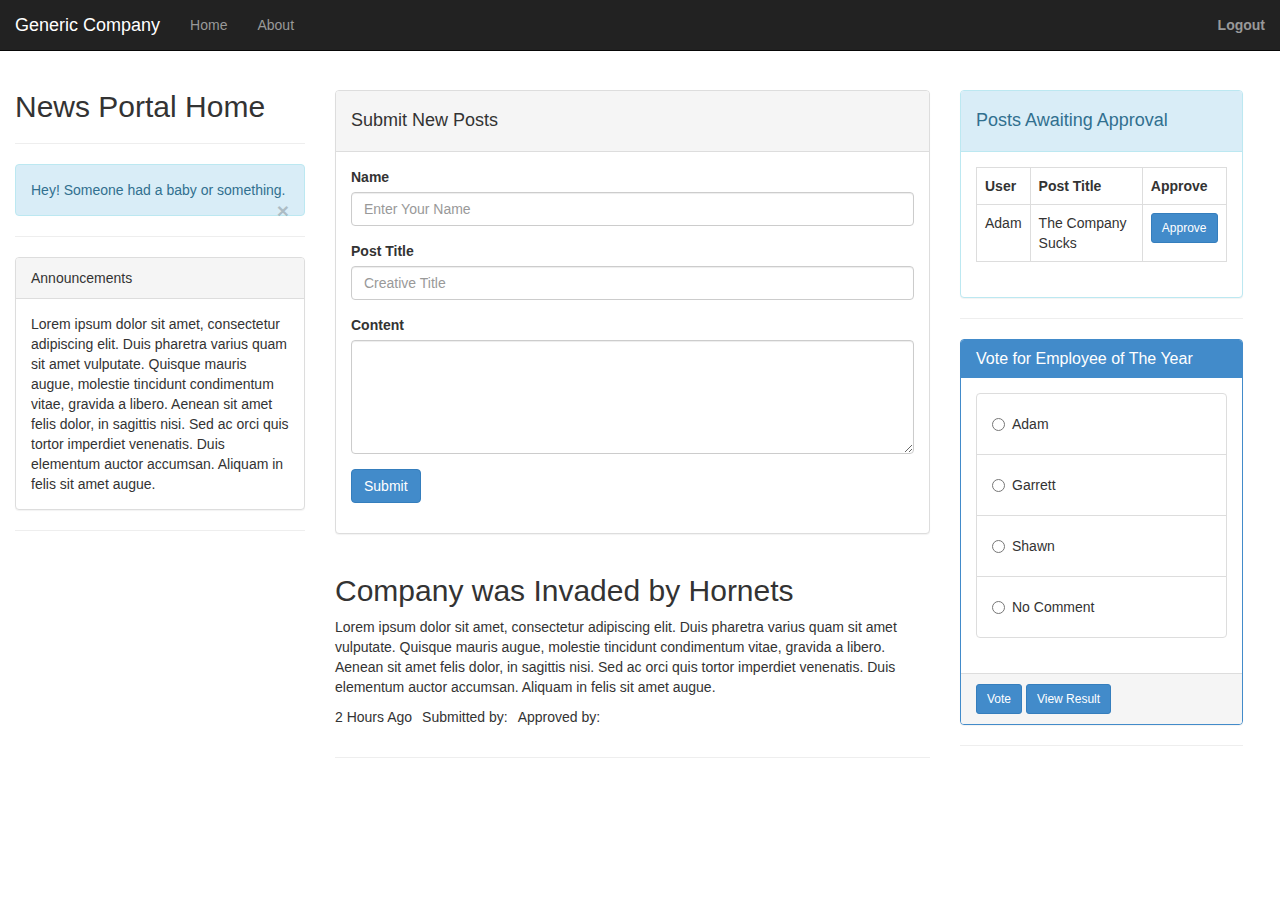
<file: portal/portal_ismod.html>
<!DOCTYPE html>
<html lang="en">
	<head>
		<meta http-equiv="content-type" content="text/html; charset=UTF-8">
		<meta charset="utf-8">
		<title>Portal Template</title>
		<meta name="generator" content="Bootply" />
		<meta name="viewport" content="width=device-width, initial-scale=1, maximum-scale=1">
		<link href="css/bootstrap.min.css" rel="stylesheet">
		<!--[if lt IE 9]>
			<script src="//html5shim.googlecode.com/svn/trunk/html5.js"></script>
		<![endif]-->
		<link href="css/styles.css" rel="stylesheet">
    
	</head>
	<body>
<nav class="navbar navbar-default navbar-fixed-top navbar-inverse" role="navigation">
	<div class="navbar-header">
        <a class="navbar-brand" rel="home" href="#">Generic Company</a>
		<button type="button" class="navbar-toggle" data-toggle="collapse" data-target=".navbar-collapse">
		<span class="sr-only">Toggle navigation</span>
		<span class="icon-bar"></span>
		<span class="icon-bar"></span>
		<span class="icon-bar"></span>
		</button>
	</div>
	<div class="collapse navbar-collapse">
		<ul class="nav navbar-nav">
			<li><a href="#">Home</a></li>
			<li><a href="#">About</a></li>
		</ul>
		<div class="pull-right">
      <ul class="nav navbar-nav">
          <li><a href="../"></span><strong>Logout</strong></a></li>
      </ul>
		</div>
	</div>
</nav>

<div class="col-md-3">
        <h2>News Portal Home</h2>
        <hr>
        <div class="alert alert-info alert-dismissible" role="alert">
          Hey! Someone had a baby or something.
          <button type="button" class="close" data-dismiss="alert" aria-label="Close"><span aria-hidden="true">&times;</span></button>
        </div>
        <hr>
        <div class="panel panel-default">
          <div class="panel-heading">Announcements</div>
          <div class="panel-body">Lorem ipsum dolor sit amet, consectetur adipiscing elit. Duis pharetra varius quam sit amet vulputate. 
            Quisque mauris augue, molestie tincidunt condimentum vitae, gravida a libero. Aenean sit amet felis 
            dolor, in sagittis nisi. Sed ac orci quis tortor imperdiet venenatis. Duis elementum auctor accumsan. 
            Aliquam in felis sit amet augue.</div>
        </div>
        <hr>
  </div><!--/right-->
<br>

<div class="container-fluid">
  


  <!--center-->


  <div class="col-md-6">

      
        <div class="row">
          <div class="col-xs-12">
               <div class="panel panel-default">
                  <div class="panel-heading">
                    <div class="panel-title">
                      <h4>Submit New Posts</h4>
                    </div>
                  </div>
                  <div class="panel-body">
                    
                    <form class="form form-vertical" action="submit.php" method="POST">
                      <div class="form-group">
                        <label>Name</label>
                        <div class="controls">
                          <input type="text" class="form-control" placeholder="Enter Your Name" name="posted_by">
                        </div>
                      </div><!--form-group-->

                      <div class="form-group">
                        <label>Post Title</label>
                        <div class="controls">
                          <input type="text" class="form-control" placeholder="Creative Title" name="posted_Title">
                        </div>
                      </div><!--form-group-->

                      <div class="form-group">
                        <label>Content</label>
                        <div class="controls">
                        <textarea class="form-control" rows="5" name="posted_text"></textarea>
                        </div>
                      </div> <!--form-group-->
                      <div class="form-group">
                        <div class="controls">
                          <button type="submit" class="btn btn-primary">Submit</button>
                        </div>
                      </div>   
                      
                    </form><!--form-->
                    
                    
                  </div><!--/panel content-->
                </div><!--/panel-->
            </div>
    </div>
       
 <div class="row">
      <div class="col-xs-12">
        <h2>Company was Invaded by Hornets</h2>
        <p>Lorem ipsum dolor sit amet, consectetur adipiscing elit. Duis pharetra varius quam sit amet vulputate. 
          Quisque mauris augue, molestie tincidunt condimentum vitae, gravida a libero. Aenean sit amet felis 
          dolor, in sagittis nisi. Sed ac orci quis tortor imperdiet venenatis. Duis elementum auctor accumsan. 
          Aliquam in felis sit amet augue.</p>
        <ul class="list-inline"><li>2 Hours Ago</li><li>Submitted by: </a></li><li>Approved by: </li></ul>
        
      </div>
</div>

<hr>

  </div><!--/center-->


<div class="col-md-3">
      <div class="panel panel-info">
          <div class="panel-heading"><h4>Posts Awaiting Approval</h4></div>
          <div class="panel-body">
              <table class="table table-bordered">
                  <tr>
                    <th>User</th>
                    <th>Post Title</th> 
                    <th>Approve</th>
                 </tr>
                  <tr>
                    <td>Adam</td>
                    <td>The Company Sucks</td> 
                    <td><button class="btn btn-sm btn-primary">Approve</button></td>
                  </tr>
              </table>
          </div>
        </div>
        <hr>
              <!-- From Boot Snip -->
                <div class="panel panel-primary">
                <div class="panel-heading">
                    <h3 class="panel-title">
                        Vote for Employee of The Year
                    </h3>
                </div>

                <div class="panel-body">
                    <ul class="list-group">
                        <li class="list-group-item">
                            <div class="radio">
                                <label>
                                    <input type="radio" name="optionsRadios">
                                    Adam
                                </label>
                            </div>
                        </li>
                        <li class="list-group-item">
                            <div class="radio">
                                <label>
                                    <input type="radio" name="optionsRadios">
                                    Garrett
                                </label>
                            </div>
                        </li>
                        <li class="list-group-item">
                            <div class="radio">
                                <label>
                                    <input type="radio" name="optionsRadios">
                                    Shawn
                                </label>
                            </div>
                        </li>
                        <li class="list-group-item">
                            <div class="radio">
                                <label>
                                    <input type="radio" name="optionsRadios">
                                    No Comment
                                </label>
                            </div>
                        </li>
                    </ul>
                </div>
                <div class="panel-footer">
                    <button type="button" class="btn btn-primary btn-sm">
                        Vote</button>

                    <button type="button" class="btn btn-primary btn-sm">
                      View Result</button>
                     
                  </div>

            </div>
            <hr>
      

  </div><!--/right-->


  
</div><!--/container-fluid-->
	<!-- script references -->
		<script src="//ajax.googleapis.com/ajax/libs/jquery/2.0.2/jquery.min.js"></script>
		<script src="js/bootstrap.min.js"></script>
	</body>
</html>
</file>
<file: portal/css/styles.css>
/*
Bootstrap 3.1 overrides from http://bootply.com

This CSS code should follow the 'bootstrap.css'
in your HTML file.

license: MIT
author: bootply.com
*/

body {
  padding-top: 70px;
}

/*.navbar-fixed-top {
	background-color: green;
}
*/
</file>
